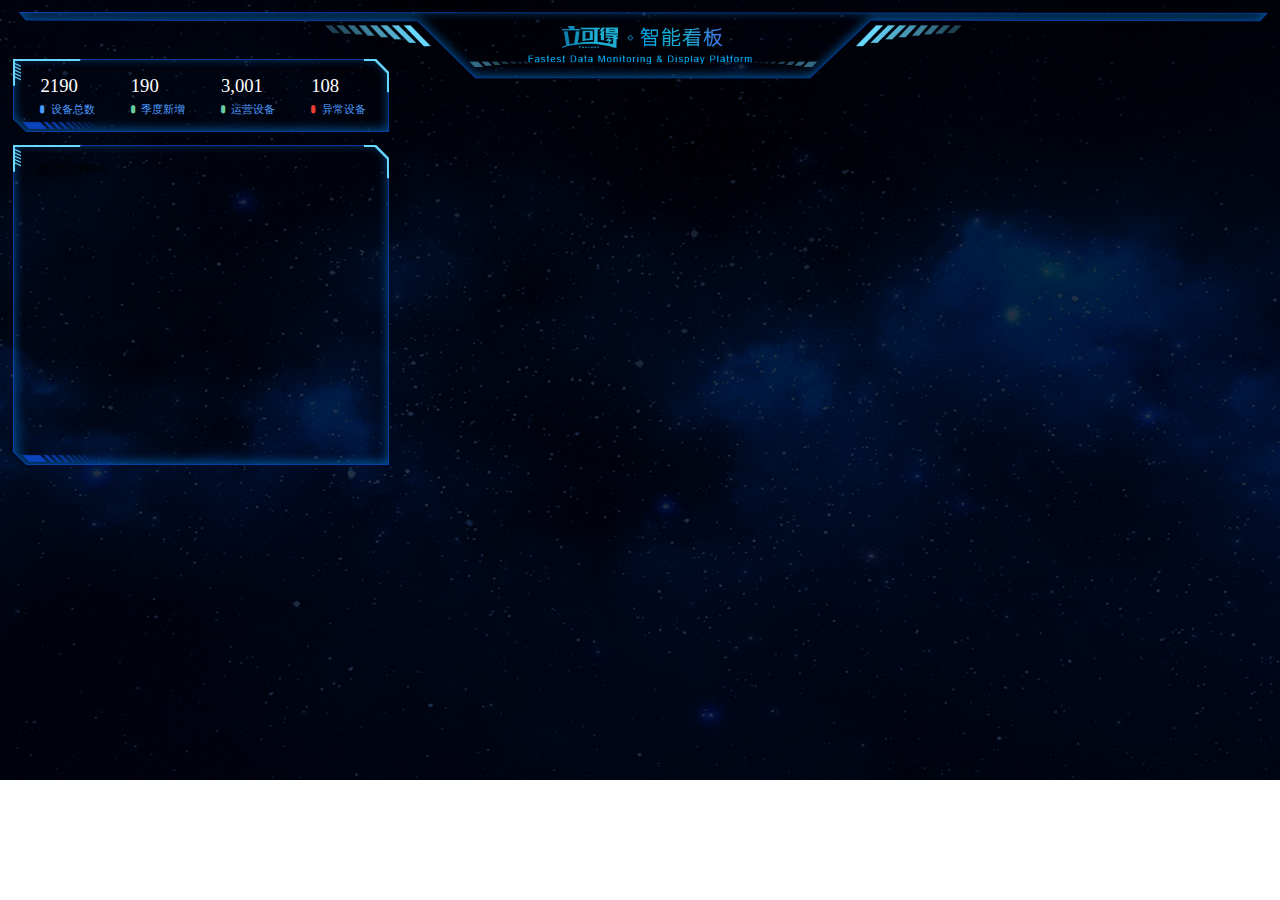
<file: charts-project/index.html>
<!DOCTYPE html>
<html lang="en">
<head>
  <meta charset="UTF-8">
  <meta http-equiv="X-UA-Compatible" content="IE=edge">
  <meta name="viewport" content="width=device-width, initial-scale=1.0">
  <title>数据可视化项目</title>
  <link rel="stylesheet" href="fonts/icomoon.css">
  <link rel="stylesheet" href="css/index.css">
  <script src="js/echarts.min.js"></script>
  <script src="js/flexible.js"></script>
  <script src="js/jquery.min.js"></script>
</head>
<body>
  <!-- 父容器大盒子 -->
  <div class="viewport">
    <div class="column">
      <!-- 概览区域模块制作 -->
      <div class="panel overview">
        <div class="inner">
          <ul>
            <li>
              <h4>2190</h4>
              <span>
                <i class="icon-dot"></i>
                设备总数
              </span>
            </li>
            <li>
              <h4>190</h4>
              <span>
                <i class="icon-dot" style="color: #6acca3;"></i>
                季度新增
              </span>
            </li>
            <li>
              <h4>3,001</h4>
              <span>
                <i class="icon-dot" style="color: #6acca3;"></i>
                运营设备
              </span>
            </li>
            <li>
              <h4>108</h4>
              <span>
                <i class="icon-dot" style="color: #ed3f35;"></i>
                异常设备
              </span>
            </li>
          </ul>
        </div>
      </div>
      <!-- 监控区域模块制作 -->
      <div class="panel monitor">
        <div class="inner">监控区域模块</div>
      </div>
    </div>
    <div class="column"></div>
    <div class="column"></div>
  </div> 
</body>
</html>
</file>
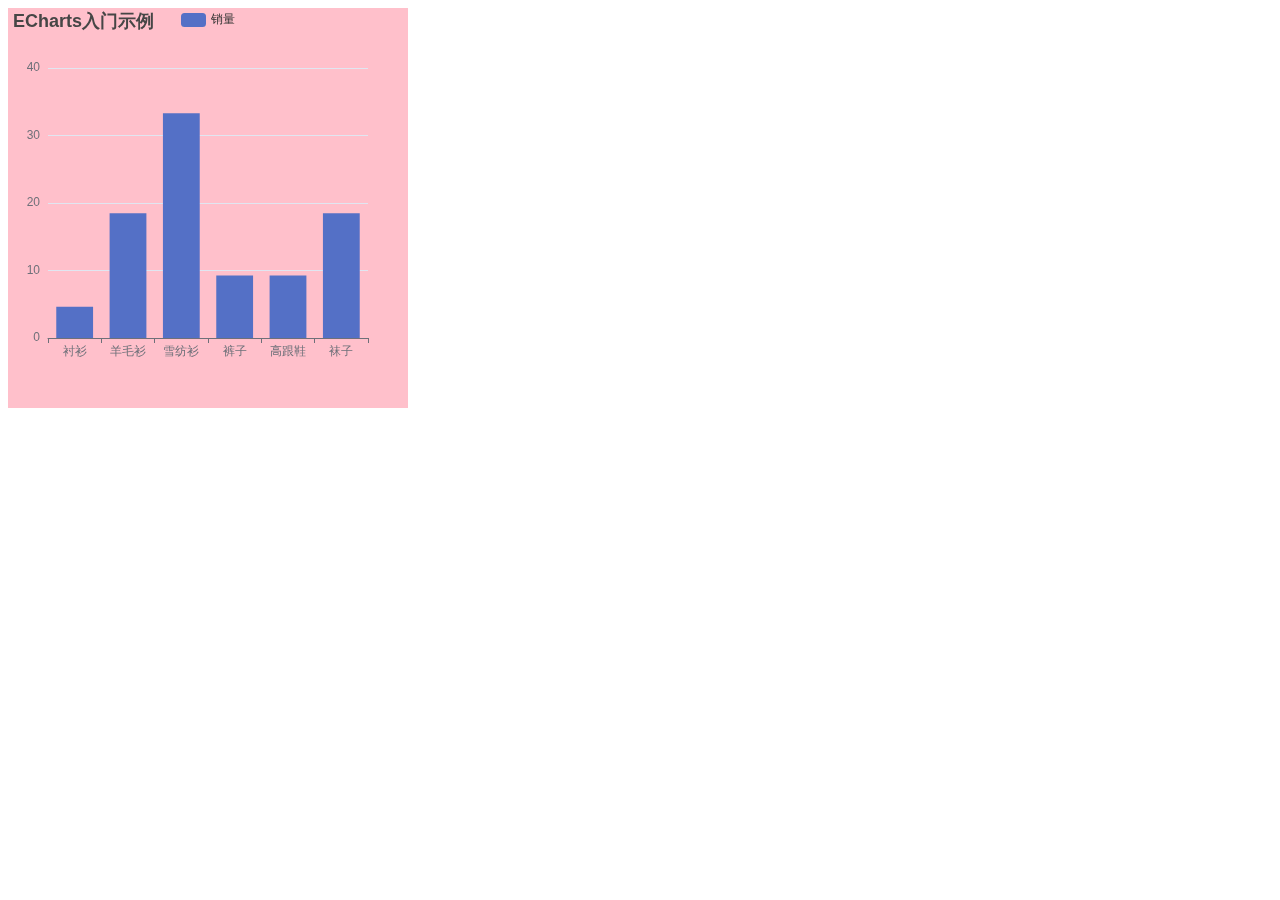
<file: echarts/01-echarts体验.html>
<!DOCTYPE html>
<html lang="en">

<head>
	<meta charset="UTF-8">
	<meta http-equiv="X-UA-Compatible" content="IE=edge">
	<meta name="viewport" content="width=device-width, initial-scale=1.0">
	<title>ECharts体验</title>
	<style>
		.box {
			width: 400px;
			height: 400px;
			background-color: pink;
		}
	</style>
	<!-- 1. 下载引入echarts.js文件 -->
	<script src="js/echarts.min.js"></script>

</head>

<body>
	<!-- 2. 准备一个盒子用来装生成的图表 注意：这个盒子必须具备大小 -->
	<div class="box"></div>
	<script>
		// 3. 初始化echarts实例对象
		var myChart = echarts.init(document.querySelector('.box'))
		// 4. 指定配置项和数据
		var option = {
			title: {
				text: 'ECharts入门示例'
			},
			tooltip: {},
			legend: {
				data: ['销量']
			},
			xAxis: {
				data: ['衬衫', '羊毛衫', '雪纺衫', '裤子', '高跟鞋', '袜子']
			},
			yAxis: {},
			series: [{
				name: '销量',
				type: 'bar',
				data: [5, 20, 36, 10, 10, 20]
			}]
		}
		// 5. 将配置项和数据（option）设置给实例对象（myChart）
		myChart.setOption(option)

	</script>
</body>

</html>
</file>
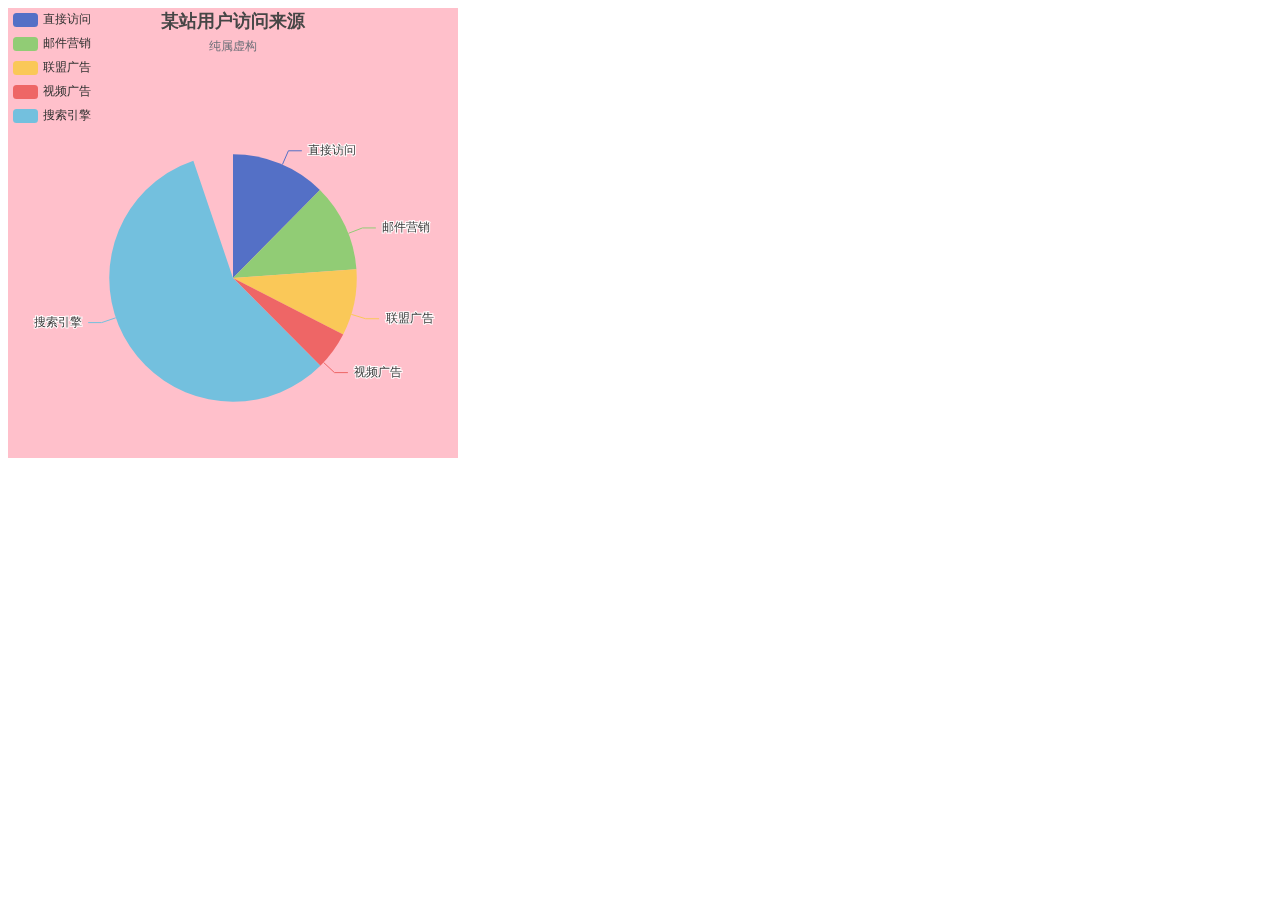
<file: echarts/02-选择echarts图表.html>
<!DOCTYPE html>
<html lang="en">
<head>
    <meta charset="UTF-8">
    <meta http-equiv="X-UA-Compatible" content="IE=edge">
    <meta name="viewport" content="width=device-width, initial-scale=1.0">
    <title>选择echarts图表</title>
    <style>
        .box {
            width: 450px;
            height: 450px;
            background-color: pink;
        }
    </style>
    <script src="js/echarts.min.js"></script>
</head>
<body>
    <div class="box"></div>
    <script>
        var myChart = echarts.init(document.querySelector('.box'))
        var option = {
            title: {
                text: '某站用户访问来源',
                subtext: '纯属虚构',
                left: 'center'
            },
            tooltip: {
                trigger: 'item',
                formatter: '{a} <br/>{b} : {c} ({d}%)'
            },
            legend: {
                orient: 'vertical',
                left: 'left',
                data: ['直接访问', '邮件营销', '联盟广告', '视频广告', '搜索引擎']
            },
            series: [
                {
                    name: '访问来源',
                    type: 'pie',
                    radius: '55%',
                    center: ['50%', '60%'],
                    data: [
                        {value: 335, name: '直接访问'},
                        {value: 310, name: '邮件营销'},
                        {value: 234, name: '联盟广告'},
                        {value: 135, name: '视频广告'},
                        {value: 1548, name: '搜索引擎'}
                    ],
                    emphasis: {
                        itemStyle: {
                            shadowBlur: 10,
                            shadowOffsetX: 0,
                            shadowColor: 'rgba(0, 0, 0, 0.5)'
                        }
                    }
                }
            ]
        }
        myChart.setOption(option)
    </script>
</body>
</html>
</file>
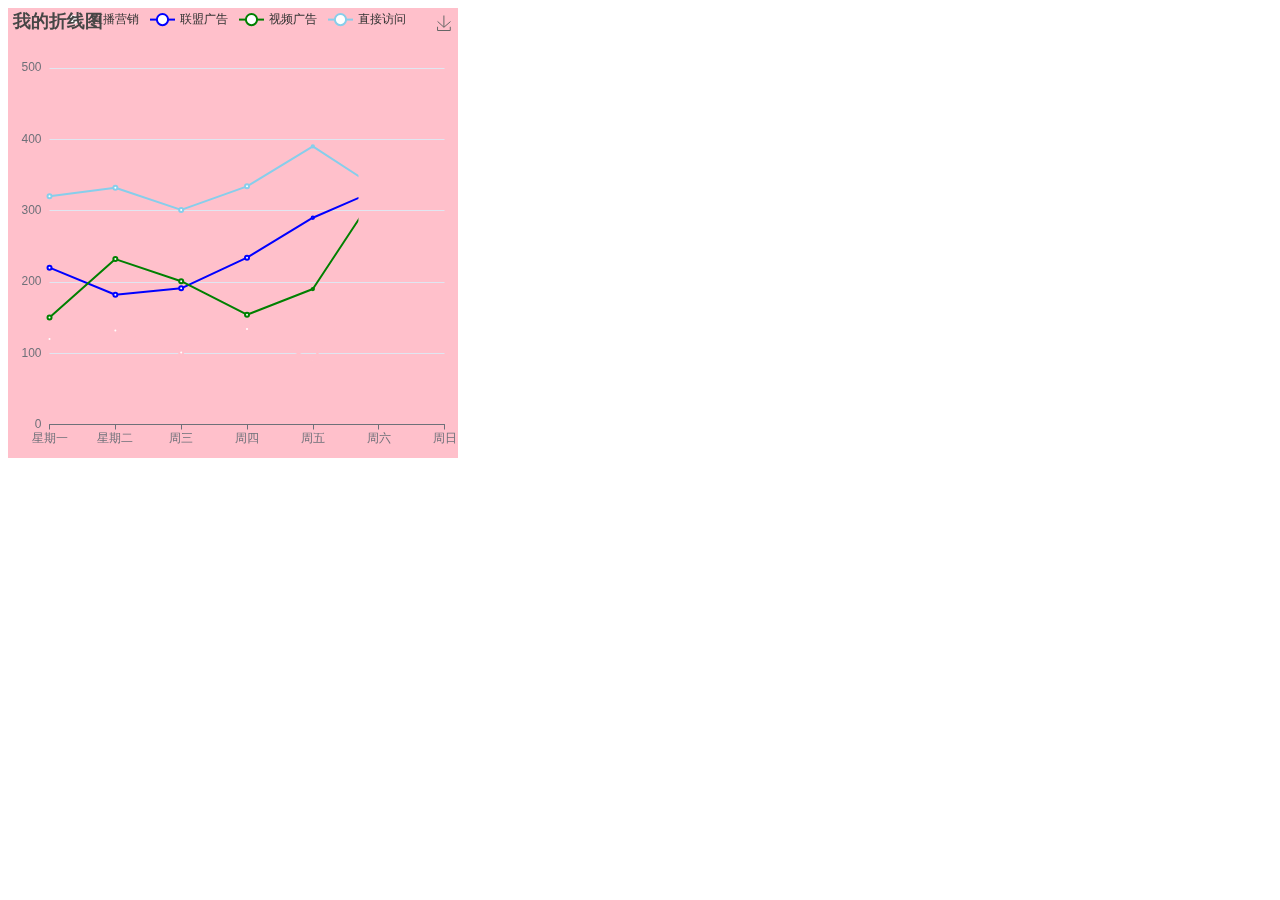
<file: echarts/03-定制echarts图表相关配置.html>
<!DOCTYPE html>
<html lang="en">

<head>
  <meta charset="UTF-8">
  <meta http-equiv="X-UA-Compatible" content="IE=edge">
  <meta name="viewport" content="width=device-width, initial-scale=1.0">
  <title>选择echarts图表</title>
  <style>
    .box {
      width: 450px;
      height: 450px;
      background-color: pink;
    }
  </style>
  <script src="js/echarts.min.js"></script>
</head>

<body>
  <div class="box"></div>
  <script>
    var myChart = echarts.init(document.querySelector('.box'))
    var option = {
      color: ['pink', 'blue', 'green', 'skyblue', 'red'],
      title: {
        text: '我的折线图'
      },
      tooltip: {
        trigger: 'axis'
      },
      legend: {
        data: ['直播营销', '联盟广告', '视频广告', '直接访问']
      },
      grid: {
        left: '3%',
        right: '3%',
        bottom: '3%',
        // 当刻度标签溢出的时候，grid区域是否包含坐标轴的刻度标签。如果为true，则显示刻度标签
        // 如果left right等设置为0% 刻度标签就溢出了，此时决定是否显示刻度标签
        containLabel: true
      },
      toolbox: {
        feature: {
          saveAsImage: {}
        }
      },
      xAxis: {
        type: 'category',
        // 坐标轴两边留白策略true，这时候刻度只是作为分割线，标签和数据点都会在两个刻度之间的带（band）中间。
        boundaryGap: false,
        data: ['星期一', '星期二', '周三', '周四', '周五', '周六', '周日']
      },
      yAxis: {
        type: 'value'
      },
      series: [
        {
          name: '直播营销',
          // 图表类型是线型图
          type: 'line',
          data: [120, 132, 101, 134, 90, 230, 210]
        },
        {
          name: '联盟广告',
          type: 'line',
          data: [220, 182, 191, 234, 290, 330, 310]
        },
        {
          name: '视频广告',
          type: 'line',
          data: [150, 232, 201, 154, 190, 330, 410]
        },
        {
          name: '直接访问',
          type: 'line',
          data: [320, 332, 301, 334, 390, 330, 320]
        }
      ]
    }
    myChart.setOption(option)
  </script>
</body>

</html>
</file>
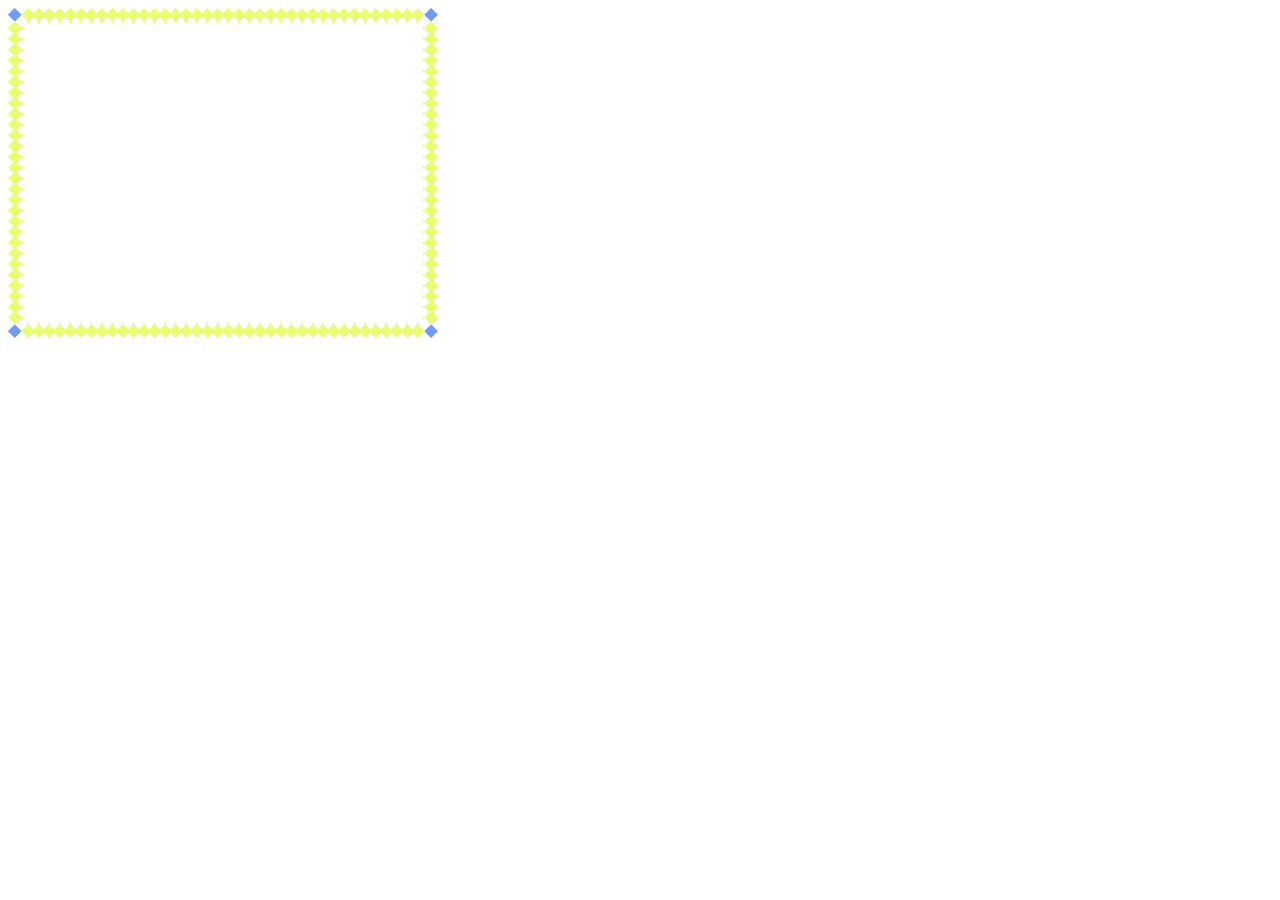
<file: echarts/05-边框图片.html>
<!DOCTYPE html>
<html lang="en">
<head>
  <meta charset="UTF-8">
  <meta http-equiv="X-UA-Compatible" content="IE=edge">
  <meta name="viewport" content="width=device-width, initial-scale=1.0">
  <title>Document</title>
  <style>
    div {
      width: 400px;
      height: 300px;
      border: 15px solid pink;
      border-image-source: url(images/border.jpg);
      border-image-slice: 185 185 185 185 ;
      /* border-image-slice: 30; */
      /* 这个属性默认的是border的宽度，但是有区别，这个是边框图片的宽度，不会挤压文字 */
      /* border-image-width: 30px; */
      border-image-repeat: round;
    }
  </style>
</head>
<body>
  <div></div>
</body>
</html>
</file>
<file: charts-project/fonts/icomoon.css>
@font-face {
  font-family: 'icomoon';
  src:  url('icomoon.eot');
  src:  url('icomoon.eot#iefix') format('embedded-opentype'),
    url('icomoon.ttf') format('truetype'),
    url('icomoon.woff') format('woff'),
    url('icomoon.svg#icomoon') format('svg');
  font-weight: normal;
  font-style: normal;
}

[class^="icon-"], [class*=" icon-"] {
  /* use !important to prevent issues with browser extensions that change fonts */
  font-family: 'icomoon' !important;
  speak: none;
  font-style: normal;
  font-weight: normal;
  font-variant: normal;
  text-transform: none;
  line-height: 1;

  /* Better Font Rendering =========== */
  -webkit-font-smoothing: antialiased;
  -moz-osx-font-smoothing: grayscale;
}

.icon-dot:before {
  content: "\e900";
}
.icon-cup1:before {
  content: "\e901";
}
.icon-cup2:before {
  content: "\e902";
}
.icon-cup3:before {
  content: "\e903";
}
.icon-clock:before {
  content: "\e904";
}
.icon-down:before {
  content: "\e905";
}
.icon-cube:before {
  content: "\e906";
}
.icon-plane:before {
  content: "\e907";
}
.icon-train:before {
  content: "\e908";
}
.icon-bus:before {
  content: "\e909";
}
.icon-bag:before {
  content: "\e90a";
}
.icon-up:before {
  content: "\e90b";
}
</file>
<file: charts-project/css/index.css>
/* 清除元素默认的内外边框 */
* {
  margin: 0;
  padding: 0;
  box-sizing: border-box;
}
/* 让所有斜体不倾斜 */
em,
i {
  font-style: normal;
}
/* 去掉列表前面的小点 */
li {
  list-style: none;
}
/* 图片没有边框 去掉图片底部的空白缝隙 */
img {
  border: 0; /* ie6*/
  vertical-align: middle;
}
/* 让button按钮变成小手 */
button {
  cursor: pointer;
}
/* 取消链接的下划线 */
a {
  color: #666;
  text-decoration: none;
}
a:hover {
  color: #e33333;
}
h4 {
  font-weight: 400;
}
body {
  background: url(../images/bg.jpg) no-repeat 0 0 / cover;
  /* background-size: cover; */
}
/* 实现rem适配 */
@media screen and (max-width: 1024px) {
  html {
    font-size: 42.66px !important;
  }
}

@media screen and (min-width: 1920px) {
  html {
    font-size: 80px !important;
  }
}
.viewport {
  display: flex;
  min-width: 1024px;
  max-width: 1920px;
  margin: 0 auto;
  padding: 1.1rem  .25rem 0;
  background: url(../images/logo.png) no-repeat 0 0 / contain;
  min-height: 780px;
}
.viewport .column {
  flex: 3;
  /* background-color: pink; */
}
.viewport .column:nth-child(2) {
  flex: 4;
}
/* 公共面板样式 */
.panel {
  position: relative;
  border: 15px solid transparent;
  border-width: .6375rem .475rem .25rem 1.65rem;
  border-image-source: url(../images/border.png);
  border-image-slice: 51 38 20 132;
  margin-bottom: .25rem;
}
.inner {
  position: absolute;
  top: -0.6375rem;
  left: -1.65rem;
  right: -0.475rem;
  bottom: -0.25rem;
  padding: .3rem .45rem;
  /* background-color: red; */
}
/* 概览区域模块制作 */
.overview {
  height: 1.375rem;
}
.overview ul {
  display: flex;
  justify-content: space-between;
}
.overview ul li h4 {
  font-size: .35rem;
  color: #fff;
  margin: 0 0 .1rem .06rem;
}
.overview ul li span {
  font-size: .2rem;
  color: #4c9bfd;
}
/* 监控区域模块制作 */
.monitor {
  height: 6rem;
}
</file>
